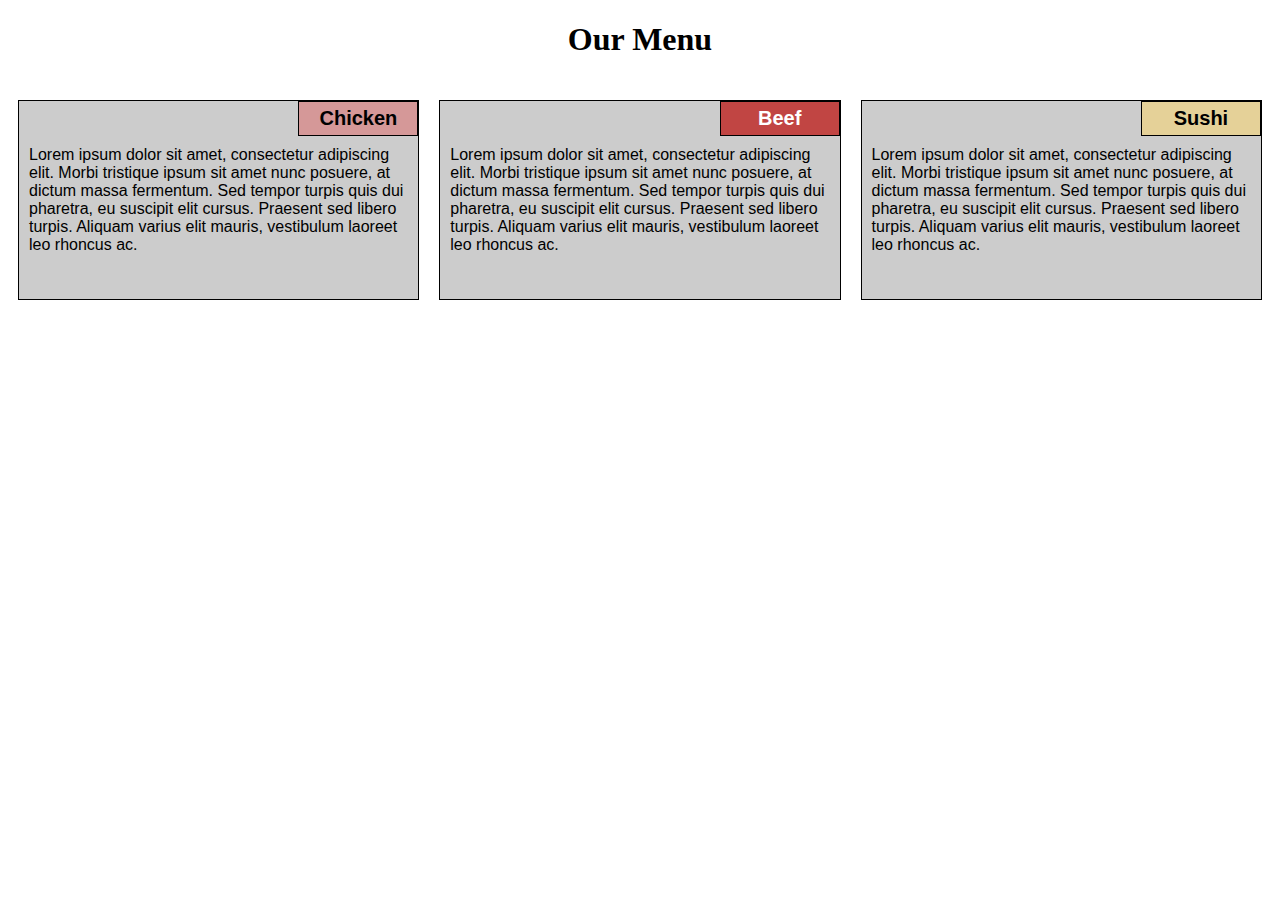
<file: module2-solution/index.html>
<!DOCTYPE html>
<html>
<head>
	<meta charset="utf-8">
	<meta name="viewport" content="width=device-width, initial-scale=1">
	<link rel="stylesheet" type="text/css" href="css/styles.css">
	<title>Module 2 Solution</title>
</head>
<body>
	<h1>Our Menu</h1>
	<div class="row">
		<div class="container col-lg-4 col-md-6 col-sm-12">
			<section>
				<div id="chicken">Chicken</div>
				<p>
					Lorem ipsum dolor sit amet, consectetur adipiscing elit. Morbi tristique ipsum sit amet nunc posuere, at dictum massa fermentum. Sed tempor turpis quis dui pharetra, eu suscipit elit cursus. Praesent sed libero turpis. Aliquam varius elit mauris, vestibulum laoreet leo rhoncus ac. 
				</p>
			</section>
		</div>
		<div class="container col-lg-4 col-md-6 col-sm-12">
			<section>
				<div id="beef">Beef</div>
				<p>
					Lorem ipsum dolor sit amet, consectetur adipiscing elit. Morbi tristique ipsum sit amet nunc posuere, at dictum massa fermentum. Sed tempor turpis quis dui pharetra, eu suscipit elit cursus. Praesent sed libero turpis. Aliquam varius elit mauris, vestibulum laoreet leo rhoncus ac.
				</p>
			</section>
		</div>
		<div class="container col-lg-4 col-md-12 col-sm-12">
			<section>
				<div id="sushi">Sushi</div>
				<p>
					Lorem ipsum dolor sit amet, consectetur adipiscing elit. Morbi tristique ipsum sit amet nunc posuere, at dictum massa fermentum. Sed tempor turpis quis dui pharetra, eu suscipit elit cursus. Praesent sed libero turpis. Aliquam varius elit mauris, vestibulum laoreet leo rhoncus ac.
				</p>
			</section>
		</div>
	</div>
</body>
</html>
</file>
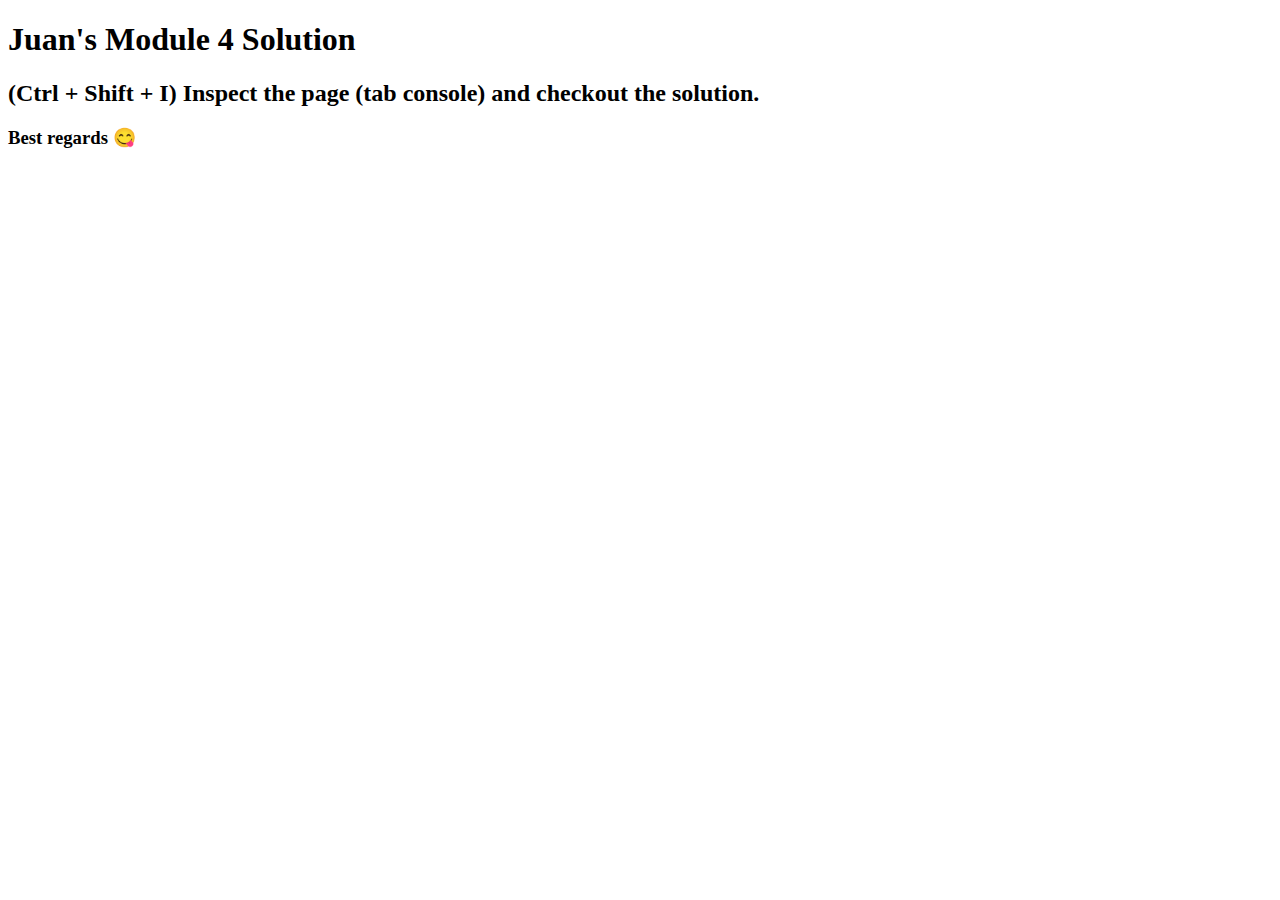
<file: module4-solution/index.html>
<!DOCTYPE html>
<html>
<head>
  <meta charset="utf-8">
  <title>Module 4 Solution</title>
  <script>
    var names = []; 
  </script>
  <script src="SpeakHello.js"></script>
  <script src="SpeakGoodBye.js"></script>
  <script src="script.js"></script>
</head>
<body>
  <h1>Juan's Module 4 Solution</h1>
  <h2>(Ctrl + Shift + I) Inspect the page (tab console) and checkout the solution.</h2>
  <h3>Best regards 😋</h3>
</body>
</html>
</file>
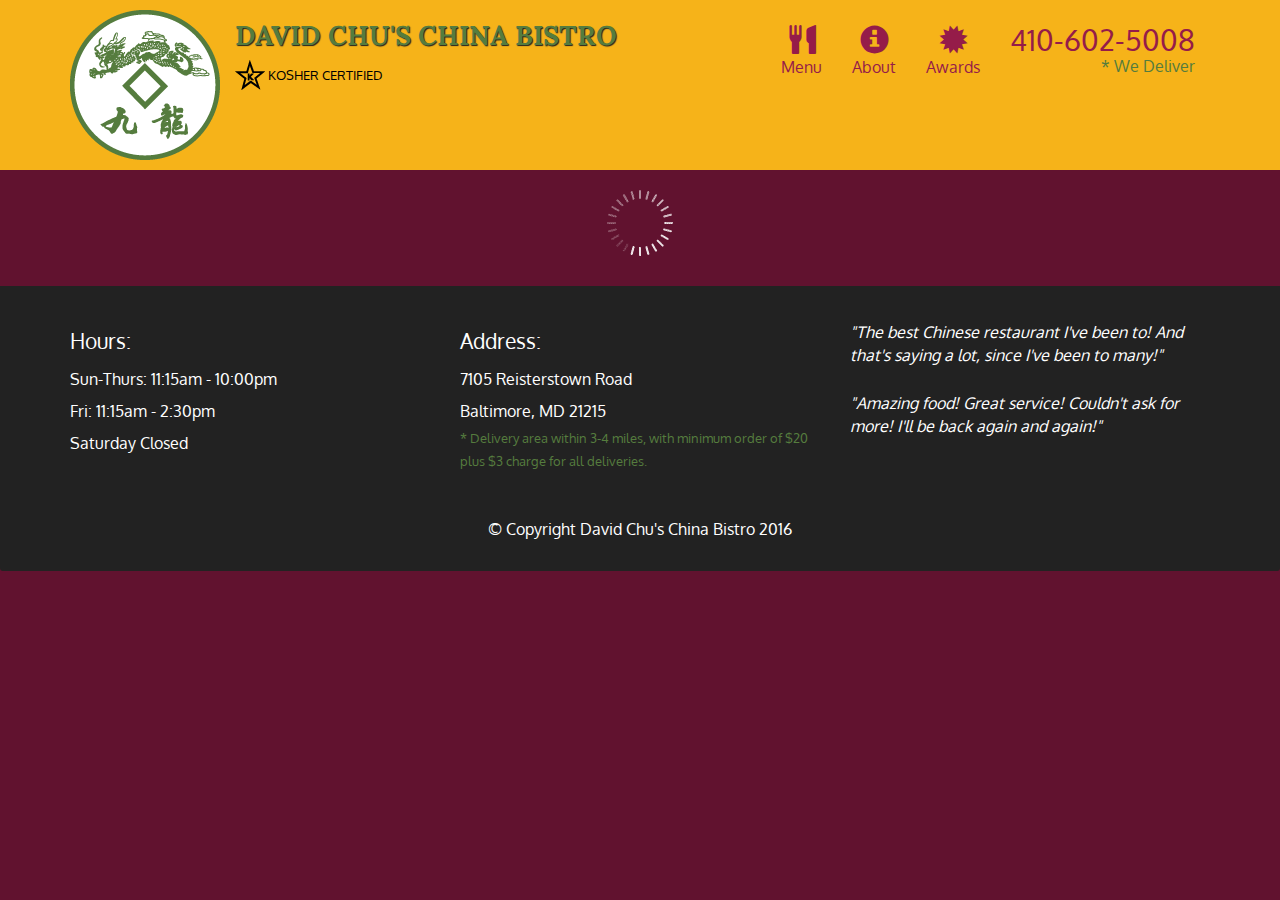
<file: module5-solution/index.html>
<!doctype html>
<html lang="en">
  <head>
    <meta charset="utf-8">
    <meta http-equiv="X-UA-Compatible" content="IE=edge">
    <meta name="viewport" content="width=device-width, initial-scale=1">
    <title>David Chu's China Bistro</title>
    <link rel="stylesheet" href="css/bootstrap.min.css">
    <link rel="stylesheet" href="css/styles.css">
    <link href='https://fonts.googleapis.com/css?family=Oxygen:400,300,700' rel='stylesheet' type='text/css'>
    <link href='https://fonts.googleapis.com/css?family=Lora' rel='stylesheet' type='text/css'>
  </head>
<body>
  <header>
    <nav id="header-nav" class="navbar navbar-default">
      <div class="container">
        <div class="navbar-header">
          <a href="index.html" class="pull-left visible-md visible-lg">
            <div id="logo-img" alt="Logo image"></div>
          </a>

          <div class="navbar-brand">
            <a href="index.html"><h1>David Chu's China Bistro</h1></a>
            <p>
              <img src="images/star-k-logo.png" alt="Kosher certification">
              <span>Kosher Certified</span>
            </p>
          </div>

          <button id="navbarToggle" type="button" class="navbar-toggle collapsed" data-toggle="collapse" data-target="#collapsable-nav" aria-expanded="false">
            <span class="sr-only">Toggle navigation</span>
            <span class="icon-bar"></span>
            <span class="icon-bar"></span>
            <span class="icon-bar"></span>
          </button>
        </div>
        
        <div id="collapsable-nav" class="collapse navbar-collapse">
           <ul id="nav-list" class="nav navbar-nav navbar-right">
            <li id="navHomeButton" class="visible-xs active">
              <a href="index.html">
                <span class="glyphicon glyphicon-home"></span> Home</a>
            </li>
            <li id="navMenuButton">
              <a href="#" onclick="$dc.loadMenuCategories();">
                <span class="glyphicon glyphicon-cutlery"></span><br class="hidden-xs"> Menu</a>
            </li>
            <li>
              <a href="#">
                <span class="glyphicon glyphicon-info-sign"></span><br class="hidden-xs"> About</a>
            </li>
            <li>
              <a href="#">
                <span class="glyphicon glyphicon-certificate"></span><br class="hidden-xs"> Awards</a>
            </li>
            <li id="phone" class="hidden-xs">
              <a href="tel:410-602-5008">
                <span>410-602-5008</span></a><div>* We Deliver</div>
            </li>
          </ul><!-- #nav-list -->
        </div><!-- .collapse .navbar-collapse -->
      </div><!-- .container -->
    </nav><!-- #header-nav -->
  </header>

  <div id="call-btn" class="visible-xs">
    <a class="btn" href="tel:410-602-5008">
    <span class="glyphicon glyphicon-earphone"></span>
    410-602-5008
    </a>
  </div>
  <div id="xs-deliver" class="text-center visible-xs">* We Deliver</div>

  <div id="main-content" class="container"></div>

  <footer class="panel-footer">
    <div class="container">
      <div class="row">
        <section id="hours" class="col-sm-4">
          <span>Hours:</span><br>
          Sun-Thurs: 11:15am - 10:00pm<br>
          Fri: 11:15am - 2:30pm<br>
          Saturday Closed
          <hr class="visible-xs">
        </section>
        <section id="address" class="col-sm-4">
          <span>Address:</span><br>
          7105 Reisterstown Road<br>
          Baltimore, MD 21215
          <p>* Delivery area within 3-4 miles, with minimum order of $20 plus $3 charge for all deliveries.</p>
          <hr class="visible-xs">
        </section>
        <section id="testimonials" class="col-sm-4">
          <p>"The best Chinese restaurant I've been to! And that's saying a lot, since I've been to many!"</p>
          <p>"Amazing food! Great service! Couldn't ask for more! I'll be back again and again!"</p>
        </section>
      </div>
      <div class="text-center">&copy; Copyright David Chu's China Bistro 2016</div>
    </div>
  </footer>

  <!-- jQuery (Bootstrap JS plugins depend on it) -->
  <script src="js/jquery-2.1.4.min.js"></script>
  <script src="js/bootstrap.min.js"></script>
  <script src="js/ajax-utils.js"></script>
  <script src="js/script.js"></script>
</body>
</html>
</file>
<file: module2-solution/css/styles.css>
/* Base Styles */

* {
	box-sizing: border-box;
}

h1 {
	font-family: Brushstroke, fantasy;
	color: #000000;
	text-align: center;
}

body {	
	background-color: #ffffff;
}

p {
	padding: 10px;
	margin: 0;
}

.container {
	border: none;
	margin-left: auto;
	margin-right: auto;
	margin-top: 10px;
	margin-bottom: 10px;
	padding: 10px;
}

section {
	border:	1px solid black;
	background-color: #ccc;
	width: 100%;
	height: 200px;
	font-family: Helvetica;
	color: black;
	position: relative;
	overflow: auto;
}

#chicken {
	border: 1px solid black;
	text-align: center;
	width: 30%;
	margin-left: 70%;
	font-family: Georgia,sans-serif;
	font-weight: bold;
	font-size: 125%;
	margin-bottom: 0;
	margin-top: 0;
	padding: 5px;
	background-color: #D59898;
}

#beef {
	border: 1px solid black;
	text-align: center;
	width: 30%;
	margin-left: 70%;
	font-family: Georgia,sans-serif;
	font-weight: bold;
	font-size: 125%;
	color: #FFFFFF;
	margin-bottom: 0;
	margin-top: 0;
	padding: 5px;
	background-color: #C14543;
}

#sushi {
	border: 1px solid black;
	text-align: center;
	width: 30%;
	margin-left: 70%;
	font-family: Georgia,sans-serif;
	font-weight: bold;
	font-size: 125%;
	margin-bottom: 0;
	margin-top: 0;
	background-color: #E5D198;
	color: black;
	padding: 5px;
}

.row {
	width: 100%;
}

/* Desktop view */

@media (min-width: 992px) {
  .col-lg-1, .col-lg-2, .col-lg-3, .col-lg-4, .col-lg-5, .col-lg-6, .col-lg-7, .col-lg-8, .col-lg-9, .col-lg-10, .col-lg-11, .col-lg-12 {
    float: left;
  }

  .col-lg-1 {
    width: 8.33%;
  }
  .col-lg-2 {
    width: 16.66%;
  }
  .col-lg-3 {
    width: 25%;
  }
  .col-lg-4 {
    width: 33.33%;
  }
  .col-lg-5 {
    width: 41.66%;
  }
  .col-lg-6 {
    width: 50%;
  }
  .col-lg-7 {
    width: 58.33%;
  }
  .col-lg-8 {
    width: 66.66%;
  }
  .col-lg-9 {
    width: 74.99%;
  }
  .col-lg-10 {
    width: 83.33%;
  }
  .col-lg-11 {
    width: 91.66%;
  }
  .col-lg-12 {
    width: 100%;
  }

}

/* Tablet view */

@media (min-width: 768px) and (max-width: 991px) {
  .col-md-1, .col-md-2, .col-md-3, .col-md-4, .col-md-5, .col-md-6, .col-md-7, .col-md-8, .col-md-9, .col-md-10, .col-md-11, .col-md-12 {
    float: left;
  }

  .col-md-1 {
    width: 8.33%;
  }
  .col-md-2 {
    width: 16.66%;
  }
  .col-md-3 {
    width: 25%;
  }
  .col-md-4 {
    width: 33.33%;
  }
  .col-md-5 {
    width: 41.66%;
  }
  .col-md-6 {
    width: 50%;
  }
  .col-md-7 {
    width: 58.33%;
  }
  .col-md-8 {
    width: 66.66%;
  }
  .col-md-9 {
    width: 74.99%;
  }
  .col-md-10 {
    width: 83.33%;
  }
  .col-md-11 {
    width: 91.66%;
  }
  .col-md-12 {
    width: 100%;
  }
}

/* Mobile view */

@media (max-width: 767px) {
  .col-sm-1, .col-sm-2, .col-sm-3, .col-sm-4, .col-sm-5, .col-sm-6, .col-sm-7, .col-sm-8, .col-sm-9, .col-sm-10, .col-sm-11, .col-sm-12 {
 	float: left;
  }

  .col-sm-1 {
    width: 8.33%;
  }
  .col-sm-2 {
    width: 16.66%;
  }
  .col-sm-3 {
    width: 25%;
  }
  .col-sm-4 {
    width: 33.33%;
  }
  .col-sm-5 {
    width: 41.66%;
  }
  .col-sm-6 {
    width: 50%;
  }
  .col-sm-7 {
    width: 58.33%;
  }
  .col-sm-8 {
    width: 66.66%;
  }
  .col-sm-9 {
    width: 74.99%;
  }
  .col-sm-10 {
    width: 83.33%;
  }
  .col-sm-11 {
    width: 91.66%;
  }
  .col-sm-12 {
    width: 100%;
  }
}
</file>
<file: module5-solution/css/styles.css>
body {
  font-size: 16px;
  color: #fff;
  background-color: #61122f;
  font-family: 'Oxygen', sans-serif;
}

/** HEADER **/
#header-nav {
  background-color: #f6b319;
  border-radius: 0;
  border: 0;
}

#logo-img {
  background: url('../images/restaurant-logo_large.png') no-repeat;
  width: 150px;
  height: 150px;
  margin: 10px 15px 10px 0;
}

.navbar-brand {
  padding-top: 25px;
}
.navbar-brand h1 { /* Restaurant name */
  font-family: 'Lora', serif;
  color: #557c3e;
  font-size: 1.5em;
  text-transform: uppercase;
  font-weight: bold;
  text-shadow: 1px 1px 1px #222;
  margin-top: 0;
  margin-bottom: 0;
  line-height: .75;
}
.navbar-brand a:hover, .navbar-brand a:focus {
  text-decoration: none;
}
.navbar-brand p { /* Kosher cert */
  color: #000;
  text-transform: uppercase;
  font-size: .7em;
  margin-top: 15px;
}
.navbar-brand p span { /* Star-K */
  vertical-align: middle;
}

#nav-list {
  margin-top: 10px;
}
#nav-list a {
  color: #951C49;
  text-align: center;
}
#nav-list a:hover {
  background: #E7E7E7;
}
#nav-list a span {
  font-size: 1.8em;
}

#phone {
  margin-top: 5px;
}
#phone a { /* Phone number */
  text-align: right;
  padding-bottom: 0;
}
#phone div { /* We Deliver */
  color: #557c3e;
  text-align: right;
  padding-right: 15px;
}

.navbar-header button.navbar-toggle, .navbar-header .icon-bar {
  border: 1px solid #61122f;
}
.navbar-header button.navbar-toggle {
  clear: both;
  margin-top: -30px;
}
/* END HEADER */

/* FOOTER */
.panel-footer {
  margin-top: 30px;
  padding-top: 35px;
  padding-bottom: 30px;
  background-color: #222;
  border-top: 0;
}
.panel-footer div.row {
  margin-bottom: 35px;
}
#hours, #address {
  line-height: 2;
}
#hours > span, #address > span {
  font-size: 1.3em;
}
#address p {
  color: #557c3e;
  font-size: .8em;
  line-height: 1.8;
}
#testimonials {
  font-style: italic;
}
#testimonials p:nth-child(2) {
  margin-top: 25px;
}
/* END FOOTER */



/* HOME PAGE */
.container .jumbotron {
  box-shadow: 0 0 50px #3F0C1F;
  border: 2px solid #3F0C1F;
}

#menu-tile, #specials-tile, #map-tile {
  height: 250px;
  width: 100%;
  margin-bottom: 15px;
  position: relative;
  border: 2px solid #3F0C1F;
  overflow: hidden;
}
#menu-tile:hover, #specials-tile:hover, #map-tile:hover {
  box-shadow: 0 1px 5px 1px #cccccc;
}
#menu-tile {
  background: url('../images/menu-tile.jpg') no-repeat;
  background-position: center;
}
#specials-tile {
  background: url('../images/specials-tile.jpg') no-repeat;
  background-position: center;
}
#menu-tile span, #specials-tile span, #map-tile span {
  position: absolute;
  bottom: 0;
  right: 0;
  width: 100%;
  text-align: center;
  font-size: 1.6em;
  text-transform: uppercase;
  background-color: #000;
  color: #fff;
  opacity: .8;
}
/* END HOME PAGE */

/* MENU CATEGORIES PAGE */
.category-tile { 
  position: relative;
  border: 2px solid #3F0C1F;
  overflow: hidden;
  width: 200px;
  height: 200px;
  margin: 0 auto 15px;
}
.category-tile span {
  position: absolute;
  bottom: 0;
  right: 0;
  width: 100%;
  text-align: center;
  font-size: 1.2em;
  text-transform: uppercase;
  background-color: #000;
  color: #fff;
  opacity: .8;
}
.category-tile:hover {
  box-shadow: 0 1px 5px 1px #cccccc;
}

#menu-categories-title + div {
  margin-bottom: 50px;
}
/* END MENU CATEGORIES PAGE */

/* SINGLE CATEGORY PAGE */
.menu-item-tile {
  margin-bottom: 25px;
}
.menu-item-tile hr {
  width: 80%;
}
.menu-item-tile .menu-item-price {
  font-size: 1.1em;
  text-align: right;
  margin-top: -15px;
  margin-right: -15px;
}
.menu-item-tile .menu-item-price span {
  font-size: .6em;
}
.menu-item-photo {
  position: relative;
  border: 2px solid #3F0C1F; 
  overflow: hidden;
  padding: 0;
  margin-right: -15px;
  margin-left: auto;
  margin-bottom: 20px;
  max-width: 250px;
}
.menu-item-photo div {
  position: absolute;
  bottom: 0;
  right: 0;
  width: 80px;
  background-color: #557c3e;
  text-align: center;
}
.menu-item-description {
  padding-right: 30px;
}
h3.menu-item-title {
  margin: 0 0 10px;
}
.menu-item-details {
  font-size: .9em;
  font-style: italic;
}
/* END SINGLE CATEGORY PAGE */


/********** Large devices only **********/
@media (min-width: 1200px) {
  .container .jumbotron {
    background: url('../images/jumbotron_1200.jpg') no-repeat;
    height: 675px;
  }
}

/********** Medium devices only **********/
@media (min-width: 992px) and (max-width: 1199px) {
  /* Header */
  #logo-img {
    background: url('../images/restaurant-logo_medium.png') no-repeat;
    width: 100px;
    height: 100px;
    margin: 5px 5px 5px 0;
  }
  /* End Header */

  /* Home Page */
  .container .jumbotron {
    background: url('../images/jumbotron_992.jpg') no-repeat;
    height: 558px;
  }
  /* End Home Page */
}

/********** Small devices only **********/
@media (min-width: 768px) and (max-width: 991px) {
  /* Home Page */
  .container .jumbotron {
    background: url('../images/jumbotron_768.jpg') no-repeat;
    height: 432px;
  }
  /* End Home Page */
}

/********** Extra small devices only **********/
@media (max-width: 767px) {
  /* Header */
  .navbar-brand {
    padding-top: 10px;
    height: 80px;
  }
  .navbar-brand h1 { /* Restaurant name */
    padding-top: 10px;
    font-size: 5vw; /* 1vw = 1% of viewport width */
  }
  .navbar-brand p { /* Kosher cert */
    font-size: .6em;
    margin-top: 12px;
  }
  .navbar-brand p img { /* Star-K */
    height: 20px;
  }

  #collapsable-nav a { /* Collapsed nav menu text */
    font-size: 1.2em;
  }
  #collapsable-nav a span { /* Collapsed nav menu glyph */
    font-size: 1em;
    margin-right: 5px;
  }

  #call-btn > a {
    font-size: 1.5em;
    display: block;
    margin: 0 20px;
    padding: 10px;
    border: 2px solid #fff;
    background-color: #f6b319;
    color: #951c49;
  }
  #xs-deliver {
    margin-top: 5px;
    font-size: .7em;
    letter-spacing: .1em;
    text-transform: uppercase;
  }
  /* End Header */

  /* Footer */
  .panel-footer section {
    margin-bottom: 30px;
    text-align: center;
  }
  .panel-footer section:nth-child(3) {
    margin-bottom: 0; /* margin already exists on the whole row */
  }
  .panel-footer section hr {
    width: 50%;
  }
  /* End Footer */

  /* Home Page */
  .container .jumbotron {
    margin-top: 30px;
    padding: 0;
  }
  #menu-tile, #specials-tile {
    width: 360px;
    margin: 0 auto 15px;
  }

  .menu-item-photo {
    margin-right: auto;
  }
  .menu-item-tile .menu-item-price {
    text-align: center;
  }
  .menu-item-description {
    text-align: center;;
  }
}


/********** Super extra small devices Only :-) (e.g., iPhone 4) **********/
@media (max-width: 479px) {
  /* Header */
  .navbar-brand h1 { /* Restaurant name */
    padding-top: 5px;
    font-size: 6vw;
  }
  /* End Header */
  
  /* Home page */
  #menu-tile, #specials-tile {
    width: 280px;
    margin: 0 auto 15px;
  }

  .col-xxs-12 {
    position: relative;
    min-height: 1px;
    padding-right: 15px;
    padding-left: 15px;
    float: left;
    width: 100%;
  }
}
</file>
